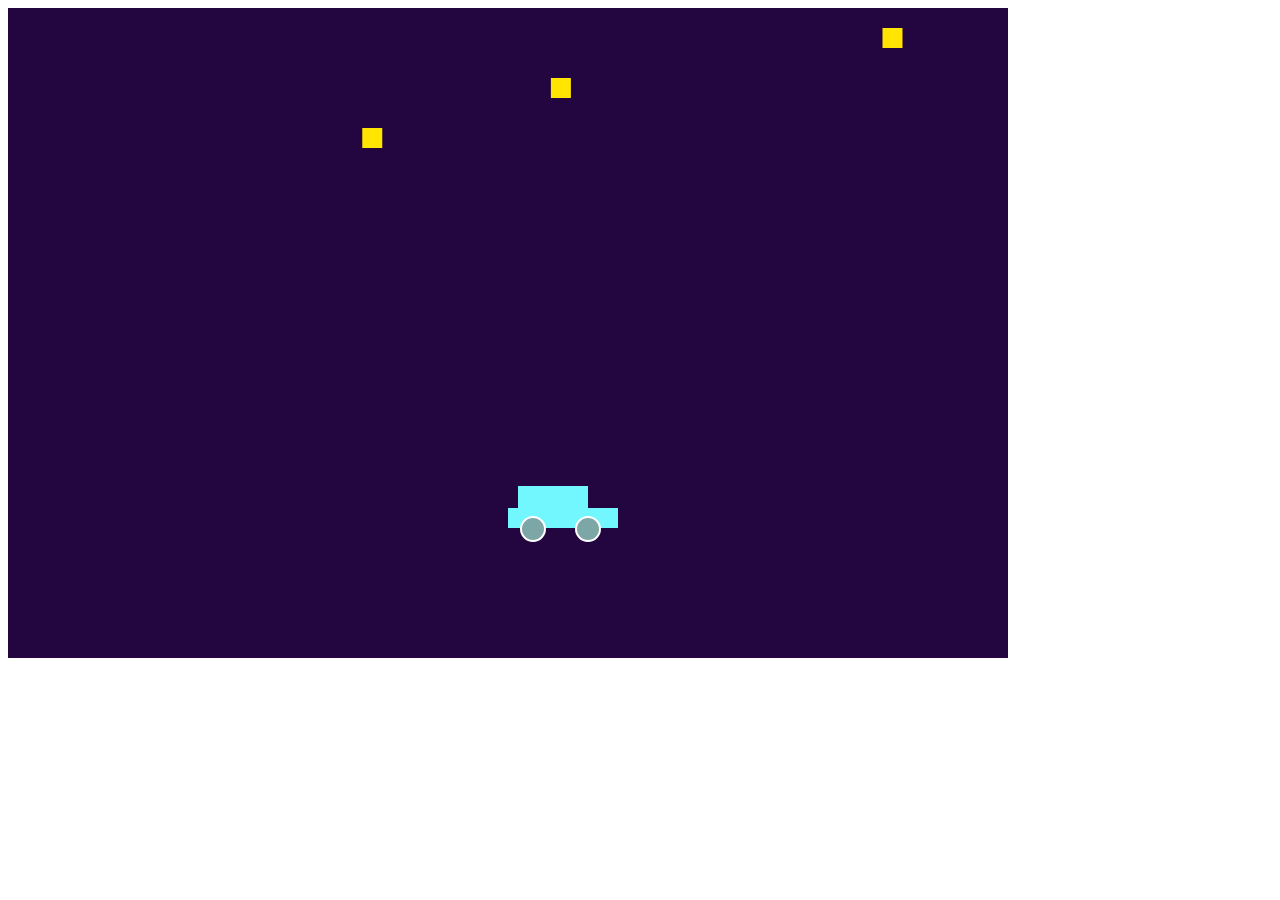
<file: est1.html>
<!DOCTYPE html>
<html>
  <head>
  <meta charset="utf-8">
    <title></title>
    <script src="Assets/p5.js"></script>
    <script src="Gameeasteregg1.js"></script>
  </head>
  <body>
  </body>
</html>
</file>
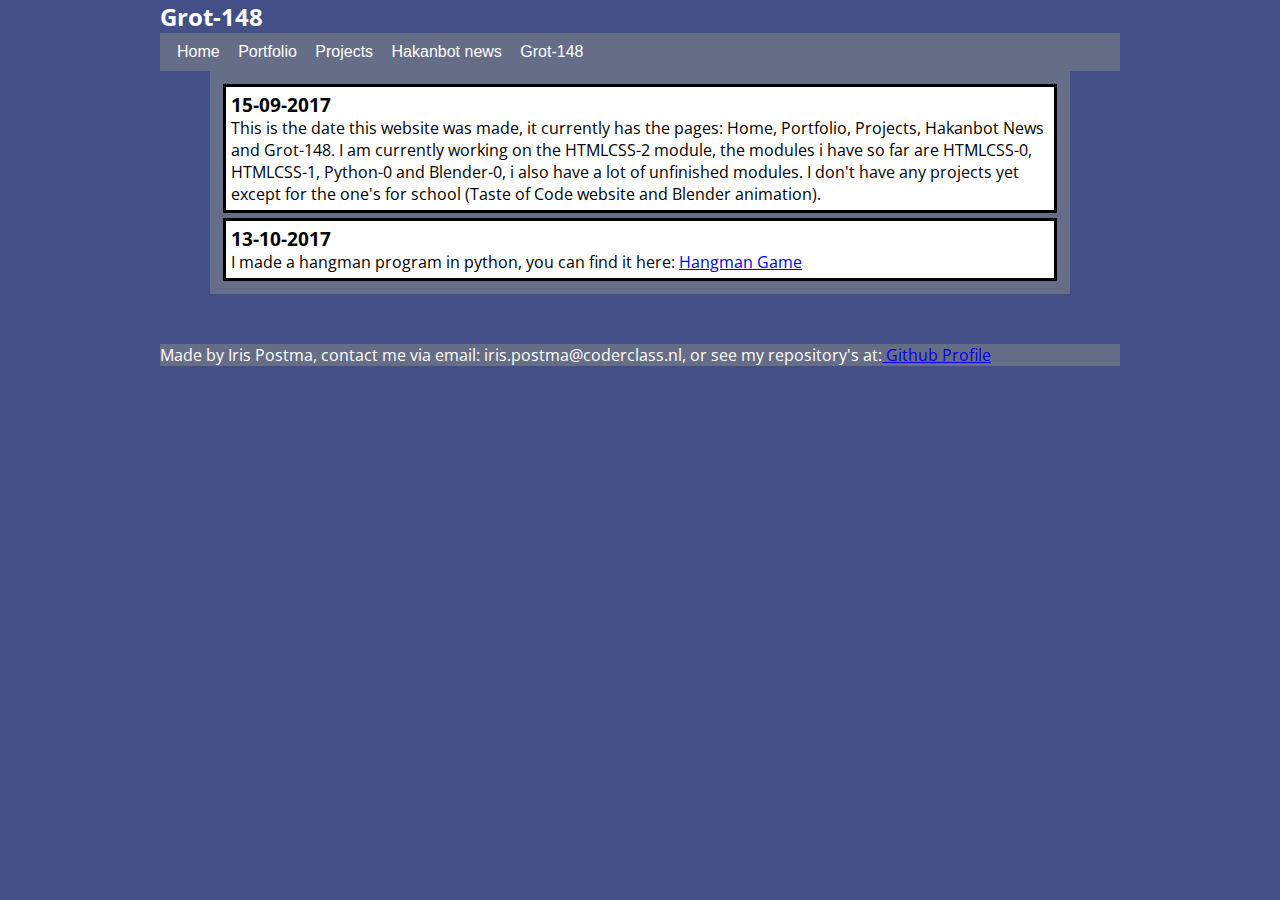
<file: Grot148.html>
<!DOCTYPE HTML>
<html>
  <head>
    <meta charset="utf-8">
    <title>Grot-148</title>
    <link rel="stylesheet" href="opmaak.css">
  </head>

  <body>
    <div class="wrapper">
    <header>
    <h2>Grot-148</h2>
    </header>
    <nav>
      <ul>
        <li><a href="index.html">Home</a></li>
        <li><a href="portfolio.html">Portfolio</a></li>
        <li><a href="projects.html">Projects</a></li>
        <li><a href="Hakanbot.html">Hakanbot news</a></li>
        <li><a href="Grot148.html">Grot-148</a></li>
      </ul>
    </nav>

    <section>
      <article>
        <h3>15-09-2017</h3>
        <p>This is the date this website was made, it currently has the pages: Home, Portfolio, Projects, Hakanbot News and Grot-148. I am currently working on the HTMLCSS-2 module, the modules i have so far are HTMLCSS-0, HTMLCSS-1, Python-0 and Blender-0, i also have a lot of unfinished modules. I don't have any projects yet except for the one's for school (Taste of Code website and Blender animation).</p>
      </article>
      <article>
        <h3>13-10-2017</h3>
        <p>I made a hangman program in python, you can find it here: <a href= "https://github.com/metiscoderclass/python-2-maak-een-woordspel-naar-keuze-IrisCoderclass">Hangman Game</a></p>
      </article>
    </section>
    <footer>
      <p>Made by Iris Postma, contact me via email: iris.postma@coderclass.nl, or see my repository's at:<a href="https://github.com/IrisCoderclass"> Github Profile</a></p>
    </footer>
  </div>
  </body>
</html>
</file>
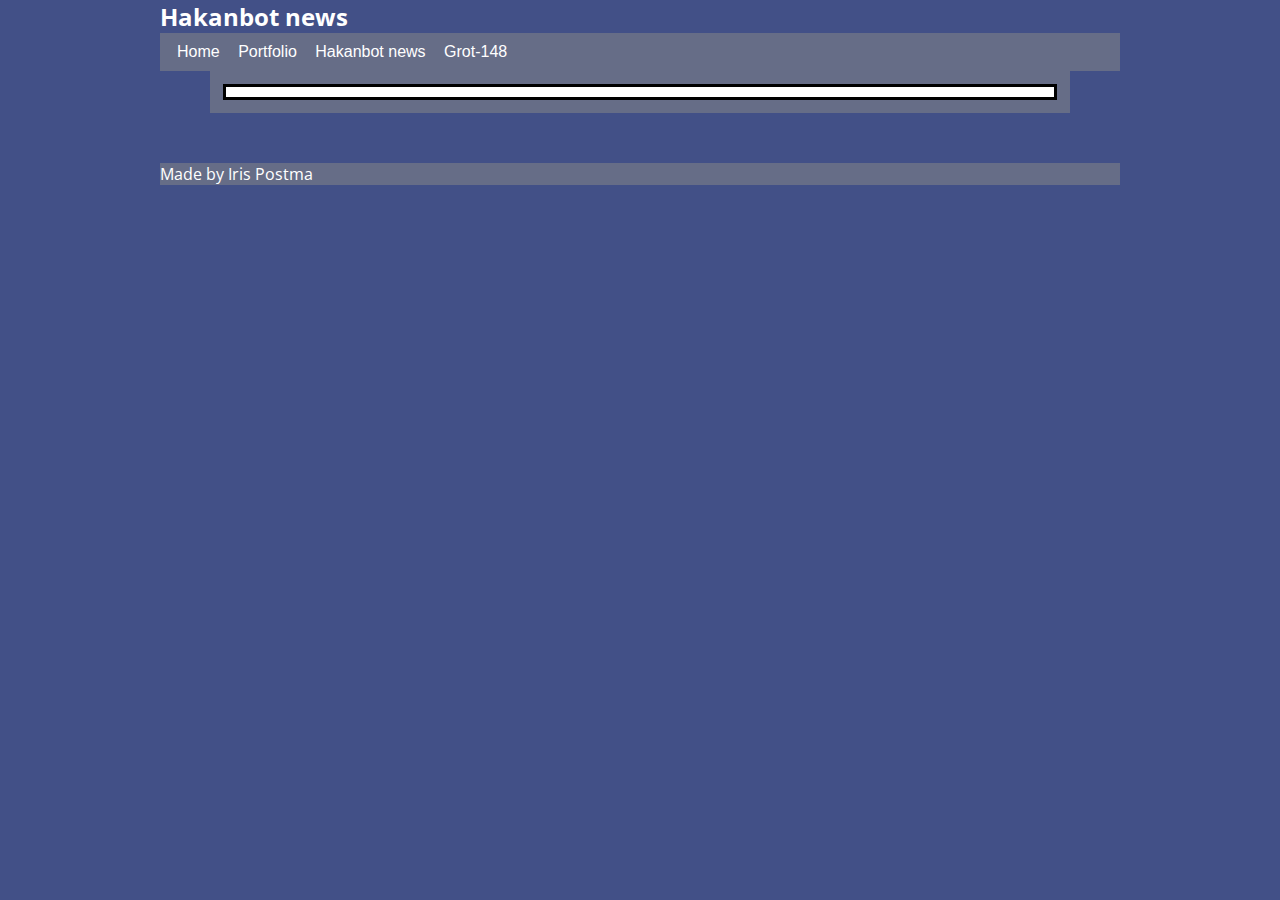
<file: Hakanbot.html>
<!DOCTYPE HTML>
<html>
  <head>
    <meta charset="utf-8">
    <title>Hakanbot news</title>
    <link rel="stylesheet" href="opmaak.css">
  </head>

  <body>
    <div class="wrapper">
    <header>
    <h2>Hakanbot news</h2>
    </header>
    <nav>
      <ul>
        <li><a href="index.html">Home</a></li>
        <li><a href="portfolio.html">Portfolio</a></li>
        <li><a href="Hakanbot.html">Hakanbot news</a></li>
        <li><a href="Grot148.html">Grot-148</a></li>
      </ul>
    </nav>

    <section>
      <article>
      </article>
    </section>
    <footer>
    <p>Made by Iris Postma</p>
    </footer>
  </div>
  </body>
</html>
</file>
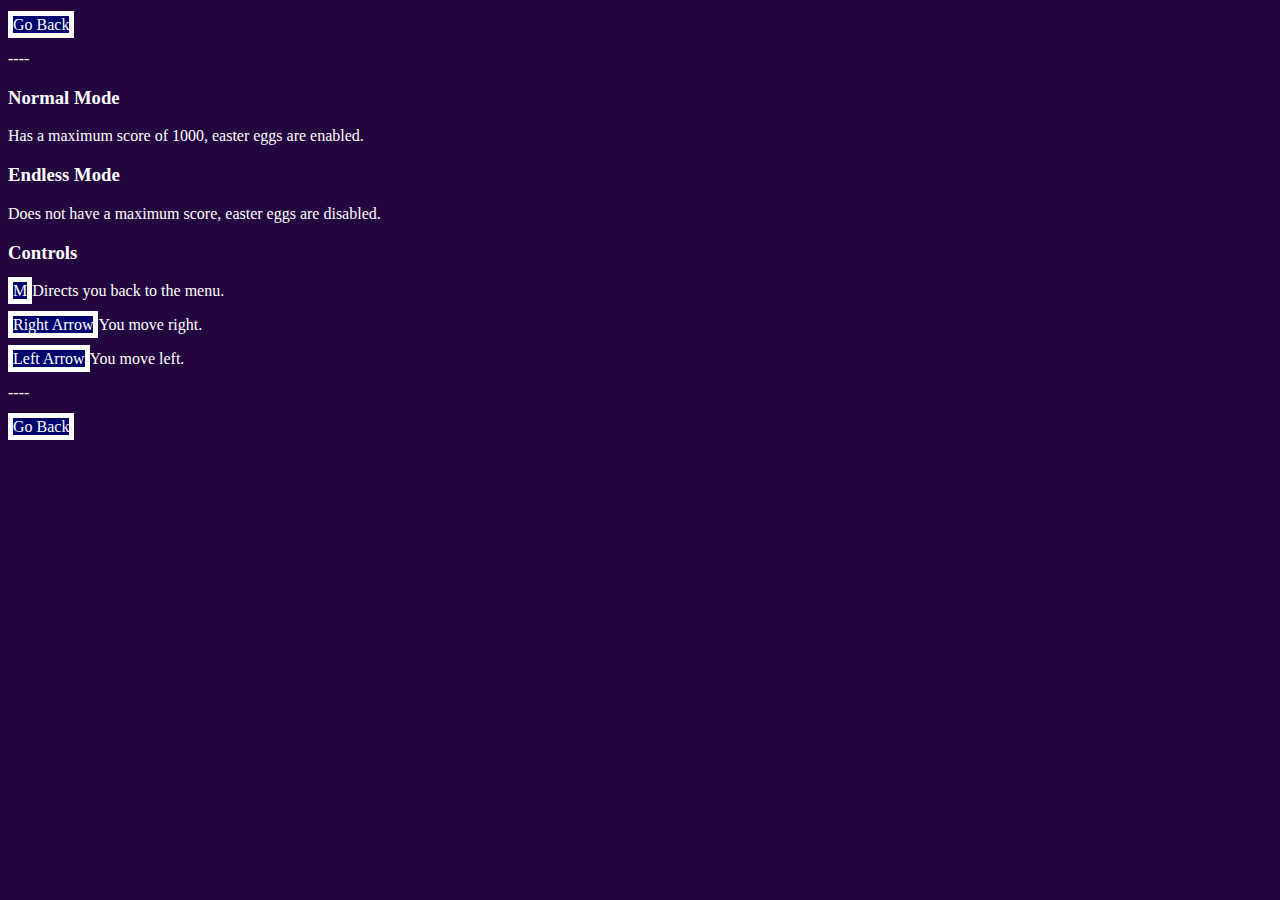
<file: inf.html>
<!DOCTYPE html>
<html>
  <head>
  <meta charset="utf-8">
  <link rel="stylesheet" href="men.css">
    <title></title>
  </head>
  <body>
    <p><a href="index.html">Go Back</a></p>
    <p>----</p>
    <section>
      <article>
        <h3>Normal Mode</h3>
        <p>Has a maximum score of 1000, easter eggs are enabled.</p>
      </article>
      <article>
        <h3>Endless Mode</h3>
        <p>Does not have a maximum score, easter eggs are disabled.</p>
      </article>
      <article>
        <h3>Controls</h3>
        <p><a>M</a>Directs you back to the menu.</p>
        <p><a>Right Arrow</a>You move right.</p>
        <p><a>Left Arrow</a>You move left.</p>
      </article>
    </section>
    <p>----</p>
    <p><a href="index.html">Go Back</a></p>
  </body>
</html>
</file>
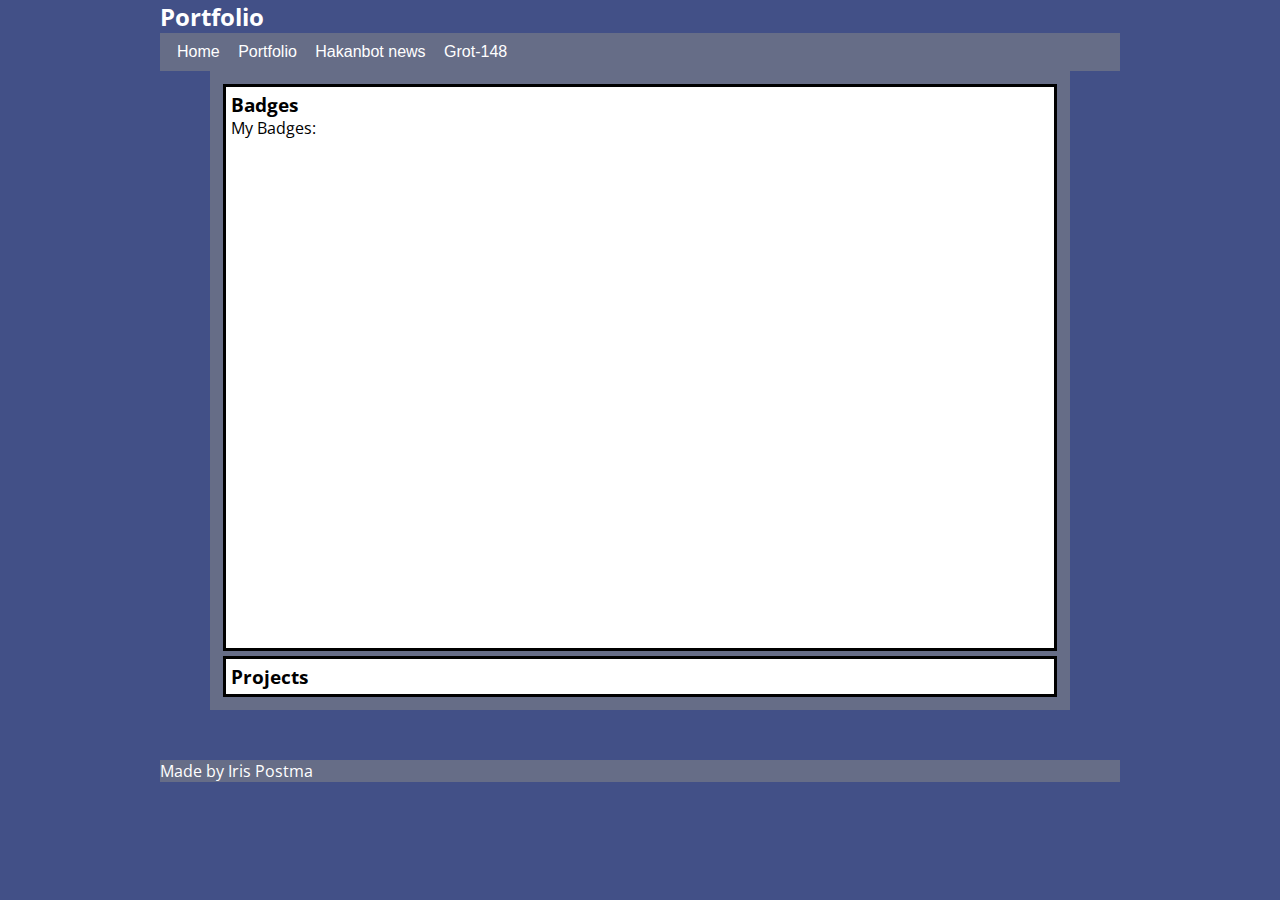
<file: portfolio.html>
<!DOCTYPE HTML>
<html>
  <head>
    <meta charset="utf-8">
    <title>Portfolio</title>
    <link rel="stylesheet" href="opmaak.css">
  </head>

  <body>
    <div class="wrapper">
    <header>
    <h2>Portfolio</h2>
    </header>
    <nav>
      <ul>
        <li><a href="index.html">Home</a></li>
        <li><a href="portfolio.html">Portfolio</a></li>
        <li><a href="Hakanbot.html">Hakanbot news</a></li>
        <li><a href="Grot148.html">Grot-148</a></li>
      </ul>
    </nav>

    <section>
      <article>
        <h3>Badges</h3>
        <p>My Badges:</p>
        <iframe src="https://infvoplein.nl:8000/user/2246743" frameborder="0" width="80%" height="500px"></iframe>
      </article>
      <article>
        <h3>Projects</h3>
      </article>
    </section>
    <footer>
    <p>Made by Iris Postma</p>
    </footer>
  </div>
  </body>
</html>
</file>
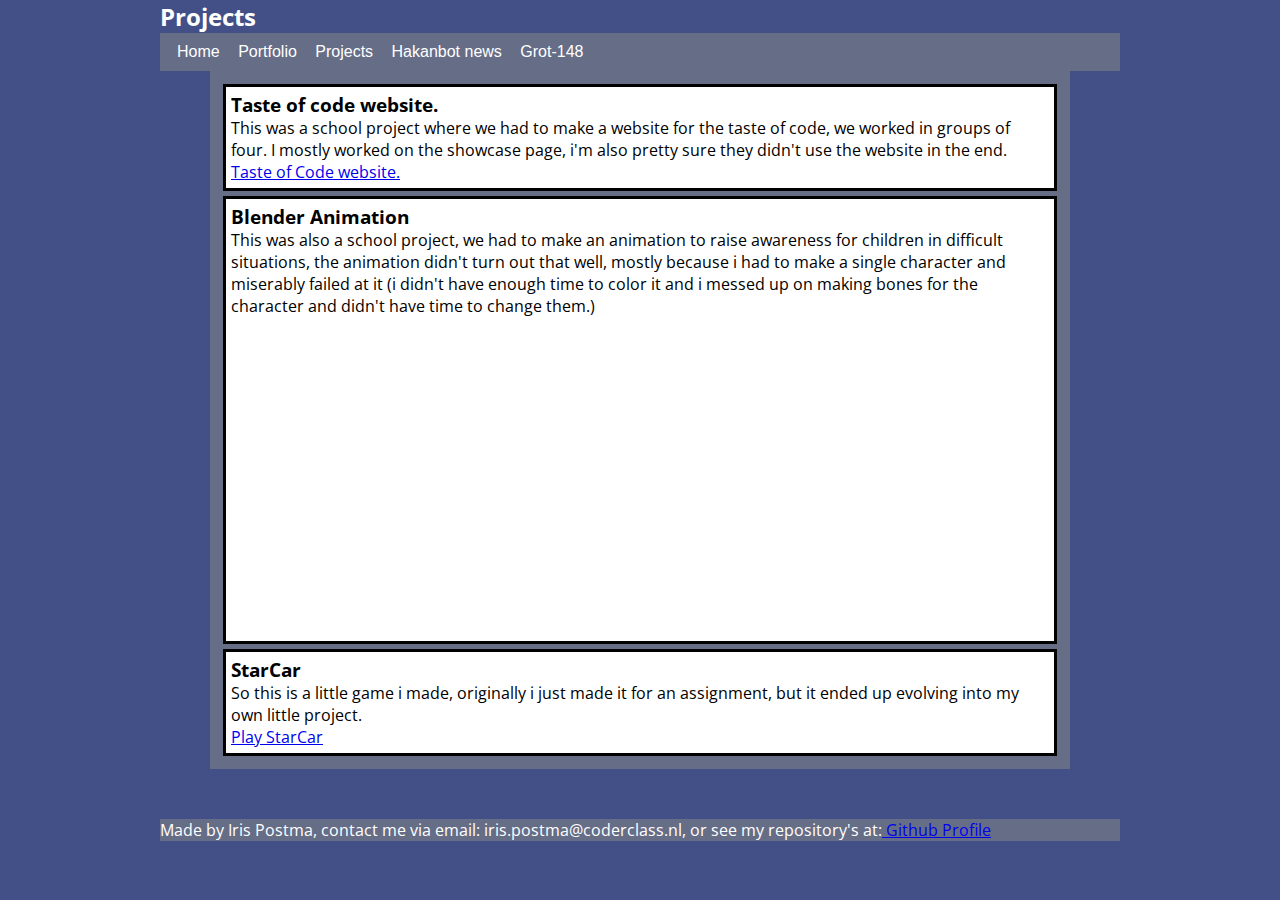
<file: projects.html>
<!DOCTYPE HTML>
<html>
  <head>
    <meta charset="utf-8">
    <title>Projects</title>
    <link rel="stylesheet" href="opmaak.css">
  </head>

  <body>
    <div class="wrapper">
    <header>
    <h2>Projects</h2>
    </header>
    <nav>
      <ul>
        <li><a href="index.html">Home</a></li>
        <li><a href="portfolio.html">Portfolio</a></li>
        <li><a href="projects.html">Projects</a></li>
        <li><a href="Hakanbot.html">Hakanbot news</a></li>
        <li><a href="Grot148.html">Grot-148</a></li>
      </ul>
    </nav>

    <section>
      <article>
        <h3>Taste of code website.</h3>
        <p>This was a school project where we had to make a website for the taste of code, we worked in groups of four. I mostly worked on the showcase page, i'm also pretty sure they didn't use the website in the end.</p>
        <p><a href="https://tasteofcode-luukcoderclass.c9users.io/index.html">Taste of Code website.</a></p>
      </article>
      <article>
        <h3>Blender Animation</h3>
        <p>This was also a school project, we had to make an animation to raise awareness for children in difficult situations, the animation didn't turn out that well, mostly because i had to make a single character and miserably failed at it (i didn't have enough time to color it and i messed up on making bones for the character and didn't have time to change them.)</p>
        <div><iframe width="560" height="315" src="https://www.youtube.com/embed/e4LT4R_Tc0M" frameborder="0" allowfullscreen></iframe></div>
      </article>
      <article>
        <h3>StarCar</h3>
        <p>So this is a little game i made, originally i just made it for an assignment, but it ended up evolving into my own little project.</p>
        <p><a href="StarCar/menu.html">Play StarCar</a></p>
      </article>
    </section>
    <footer>
    <p>Made by Iris Postma, contact me via email: iris.postma@coderclass.nl, or see my repository's at:<a href="https://github.com/IrisCoderclass"> Github Profile</a></p>
    </footer>
  </div>
  </body>
</html>
</file>
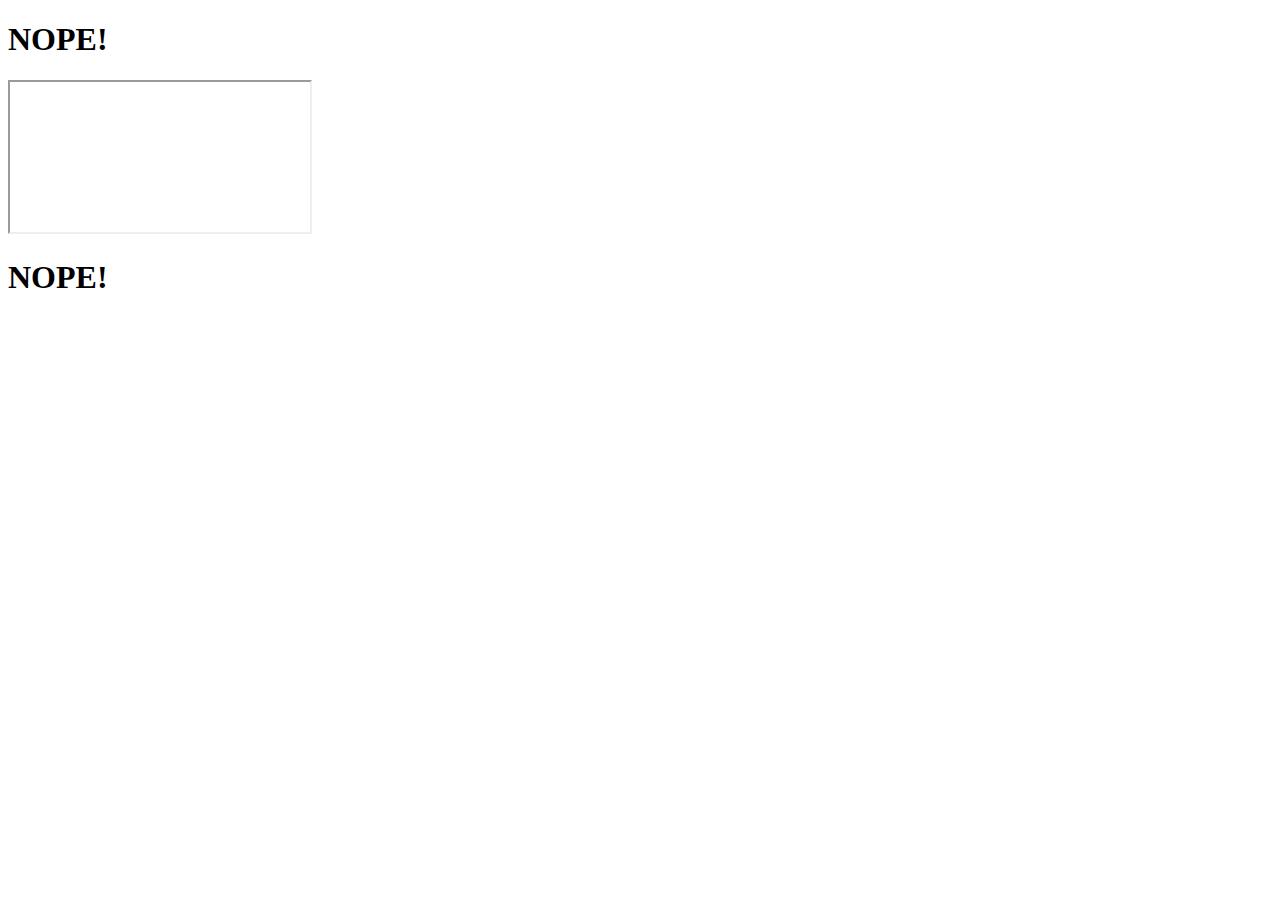
<file: ra.html>
<!DOCTYPE html>
<html>
  <head>
  <meta charset="utf-8">
    <title></title>
  </head>
  <body>
    <h1>NOPE!</h1>
    <div><iframe src="https://www.youtube.com/watch?v=dQw4w9WgXcQ"></iframe></div>
    <h1>NOPE!</h1>
  </body>
</html>
</file>
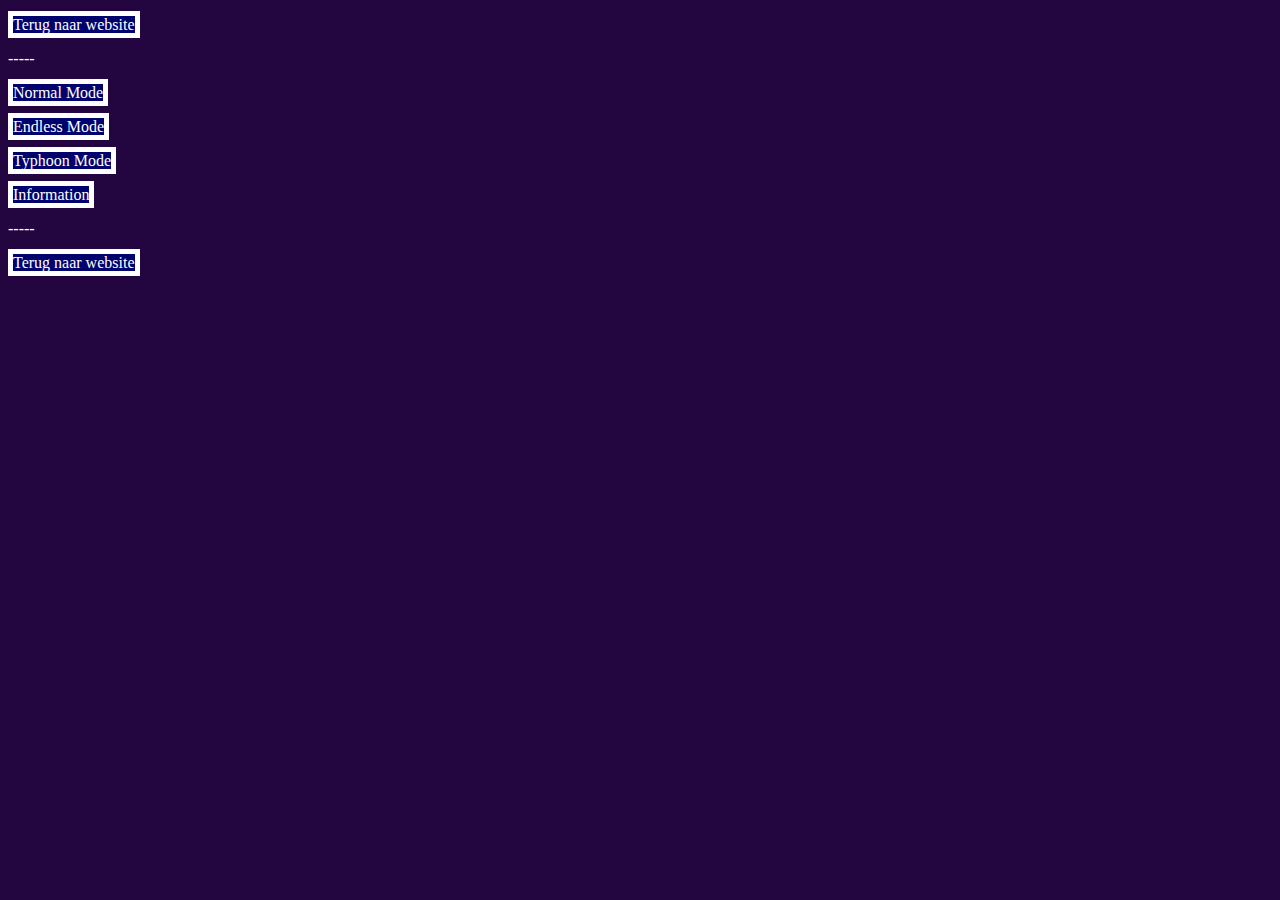
<file: sindex.html>
<!DOCTYPE html>
<html>
  <head>
  <meta charset="utf-8">
  <link rel="stylesheet" href="men.css">
    <title></title>
  </head>
  <body>
    <p><a href="index.html">Terug naar website</a></p>
    <p>-----</p>
    <p><a href="nm.html">Normal Mode</a></p>
    <p><a href="chalmode.html">Endless Mode</a></p>
    <p><a href="ty.html">Typhoon Mode</a></p>
    <p><a href="inf.html">Information</a></p>
    <p>-----</p>
    <p><a href="index.html">Terug naar website</a></p>
  </body>
</html>
</file>
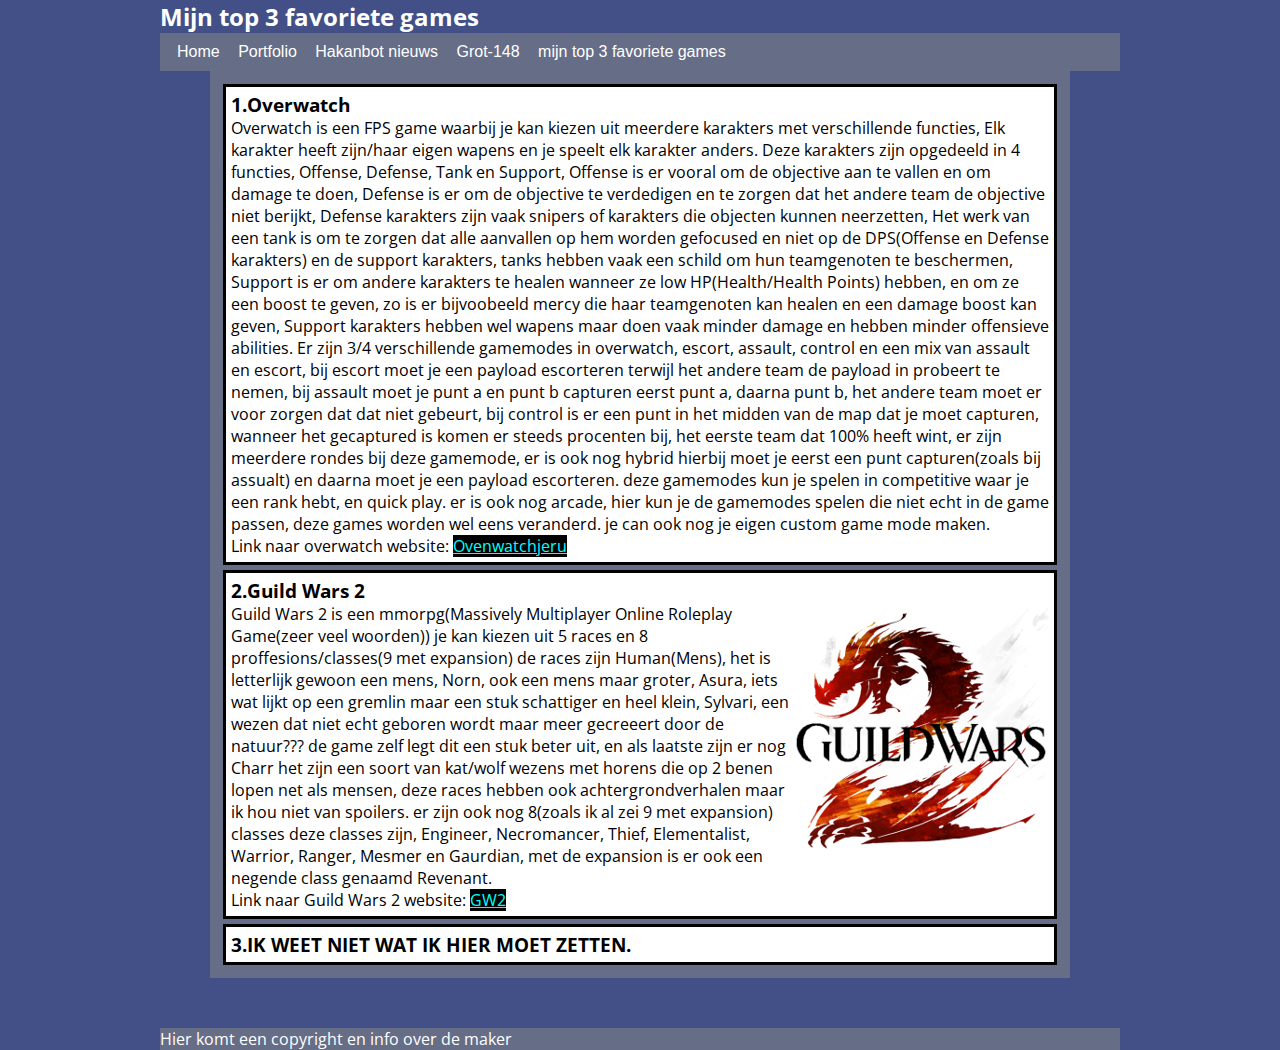
<file: top3.html>
<!DOCTYPE HTML>
<html>
  <head>
    <meta charset="utf-8">
    <title>Mijn top drie favoriete games.</title>
    <link rel="stylesheet" href="opmaak.css">
  </head>

  <body>
    <div class="wrapper">
    <header>
    <h2>Mijn top 3 favoriete games</h2>
    </header>
    <nav>
      <ul>
        <li><a href="index.html">Home</a></li>
        <li><a href="portfolio.html">Portfolio</a></li>
        <li><a href="Hakanbot.html">Hakanbot nieuws</a></li>
        <li><a href="Grot148.html">Grot-148</a></li>
        <li><a href="top3.html">mijn top 3 favoriete games</a></li>
      </ul>
    </nav>

    <section>
      <article>
        <h3>1.Overwatch</h3>
        <p>Overwatch is een FPS game waarbij je kan kiezen uit meerdere karakters met verschillende functies, Elk karakter heeft zijn/haar eigen wapens en je speelt elk karakter anders. Deze karakters zijn opgedeeld in 4 functies, Offense, Defense, Tank en Support, Offense is er vooral om de objective aan te vallen en om damage te doen, Defense is er om de objective te verdedigen en te zorgen dat het andere team de objective niet berijkt, Defense karakters zijn vaak snipers of karakters die objecten kunnen neerzetten, Het werk van een tank is om te zorgen dat alle aanvallen op hem worden gefocused en niet op de DPS(Offense en Defense karakters) en de support karakters, tanks hebben vaak een schild om hun teamgenoten te beschermen, Support is er om andere karakters te healen wanneer ze low HP(Health/Health Points) hebben, en om ze een boost te geven, zo is er bijvoobeeld mercy die haar teamgenoten kan healen en een damage boost kan geven, Support karakters hebben wel wapens maar doen vaak minder damage en hebben minder offensieve abilities. Er zijn 3/4 verschillende gamemodes in overwatch, escort, assault, control en een mix van assault en escort, bij escort moet je een payload escorteren terwijl het andere team de payload in probeert te nemen, bij assault moet je punt a en punt b capturen eerst punt a, daarna punt b, het andere team moet er voor zorgen dat dat niet gebeurt, bij control is er een punt in het midden van de map dat je moet capturen, wanneer het gecaptured is komen er steeds procenten bij, het eerste team dat 100% heeft wint, er zijn meerdere rondes bij deze gamemode, er is ook nog hybrid hierbij moet je eerst een punt capturen(zoals bij assualt) en daarna moet je een payload escorteren. deze gamemodes kun je spelen in competitive waar je een rank hebt, en quick play. er is ook nog arcade, hier kun je de gamemodes spelen die niet echt in de game passen, deze games worden wel eens veranderd. je can ook nog je eigen custom game mode maken.</p>
        <p>Link naar overwatch website: <a href="https://playoverwatch.com/en-us/" class="links">Ovenwatchjeru</a></p>
      </article>

      <article>
        <h3>2.Guild Wars 2</h3>
        <p><img src="gw2.png">Guild Wars 2 is een mmorpg(Massively Multiplayer Online Roleplay Game(zeer veel woorden)) je kan kiezen uit 5 races en 8 proffesions/classes(9 met expansion) de races zijn Human(Mens), het is letterlijk gewoon een mens, Norn, ook een mens maar groter, Asura, iets wat lijkt op een gremlin maar een stuk schattiger en heel klein, Sylvari, een wezen dat niet echt geboren wordt maar meer gecreeert door de natuur??? de game zelf legt dit een stuk beter uit, en als laatste zijn er nog Charr het zijn een soort van kat/wolf wezens met horens die op 2 benen lopen net als mensen, deze races hebben ook achtergrondverhalen maar ik hou niet van spoilers. er zijn ook nog 8(zoals ik al zei 9 met expansion) classes deze classes zijn, Engineer, Necromancer, Thief, Elementalist, Warrior, Ranger, Mesmer en Gaurdian, met de expansion is er ook een negende class genaamd Revenant.</p>
        <p>Link naar Guild Wars 2 website: <a href="https://www.guildwars2.com/en/" class="links">GW2</a></p>
      </article>

      <article>
        <h3>3.IK WEET NIET WAT IK HIER MOET ZETTEN.</h3>
        <p></p>
      </article>
    </section>
    <footer>
    <p>Hier komt een copyright en info over de maker</p>
    </footer>
  </div>
  </body>
</html>
</file>
<file: opmaak.css>
@import url('https://fonts.googleapis.com/css?family=Open+Sans');


* {
  margin: 0px;
  padding: 0px;
}

body {
  font-family: Open-Sans, Verdana, Geneva, Arial, Helvetica, sans-serif;
  background-color: #425087;
}

header {
  background-color: #425087;
}

nav {
  background-color: #666D87;
}

h3 {
  color: black;
  font-family: 'Open Sans', sans-serif;
}

h4 {
  color: black;
  font-family: 'Open Sans', sans-serif;
}

p {
  color: black;
  font-family: 'Open Sans', sans-serif;
}

h2 {
  color: white;
  font-family: 'Open Sans', sans-serif;
}

article {
  border: 3px solid black;
  margin: 5px;
  background-color: white;
  padding: 5px;
}

section {
  border: 3px solid #666D87;
  padding: 5px;
  margin-right: 50px;
  margin-left: 50px;
  margin-bottom: 50px;
  margin-top: 0px;
  background-color: #666D87;
}

ul {
  padding: 10px;
}

ul li {
  background: #666D87;
  padding: 5px;
  border: solid 2px #666D87;
  display: inline;
}

ul li a {
  color: white;
  text-decoration: none;
}

ul li a:hover {
  color: 	#C0C0C0;
}

footer p{
  color: white;
}

footer{
  background-color: #666D87;
}


.wrapper {
  margin: 0 auto 0 auto;
  width: 960px;
}

img {
  float: right;
}

.somediv:hover {
  background-color: black;
}

.somediv p:hover {
  background-color: black;
  color: white;
}

.links {
  color: aqua;
  background-color: black;
}

.links:hover {
  color: black;
  background-color: aqua;
}
</file>
<file: men.css>
a {
  color: white;
  text-decoration: none;
  border: 5px solid white;
  background-color: #00026d
}
a:hover {
  color: white;
  text-decoration: none;
  border: 5px solid white;
  background-color: #7F7FB6
}
a:active {
  color: white;
  text-decoration: none;
  border: 5px solid white;
  background-color: #E7EB86;
}
body {
  background-color: #230640
}

h3 {
  color: white;
}

p {
  color: white;
}
</file>
